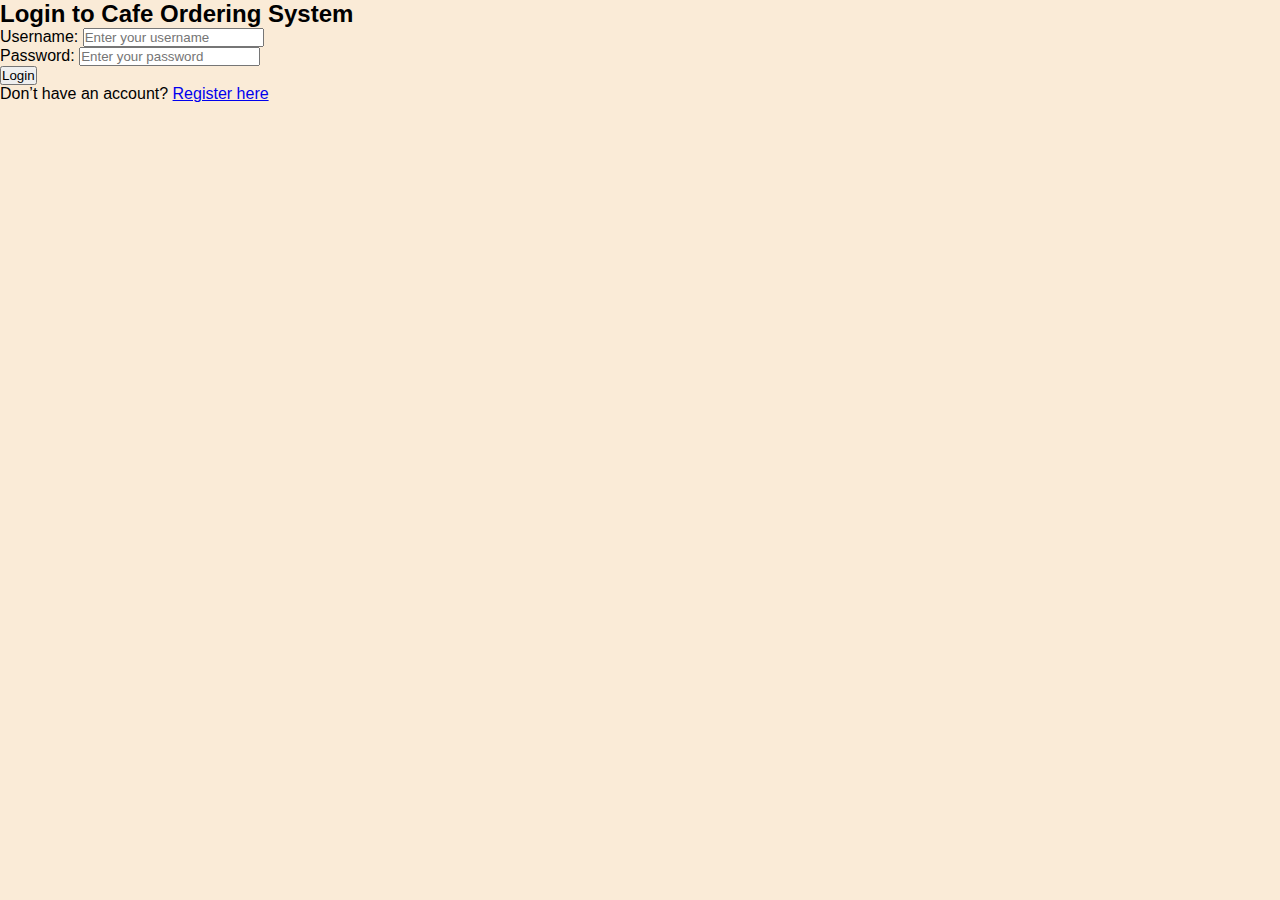
<file: login.html>
<!DOCTYPE html>
<html lang="en">
<head>
  <meta charset="UTF-8">
  <meta name="viewport" content="width=device-width, initial-scale=1.0">
  <title>Cafe System Login</title>
  <link rel="stylesheet" href="style.css">
</head>
<body>

  <!-- Login Container -->
  <div class="login-container">
    <h2>Login to Cafe Ordering System</h2>

    <!-- Login Form -->
    <form action="login.php" method="POST" class="login-form">
      <div class="form-group">
        <label for="username">Username:</label>
        <input type="text" id="username" name="username" required placeholder="Enter your username">
      </div>

      <div class="form-group">
        <label for="password">Password:</label>
        <input type="password" id="password" name="password" required placeholder="Enter your password">
      </div>

      <button type="submit" class="login-btn">Login</button>
    </form>

    <!-- Optional Register Link -->
    <p class="register-link">
      Don’t have an account? <a href="register.html">Register here</a>
    </p>
  </div>

</body>
</html>
</file>
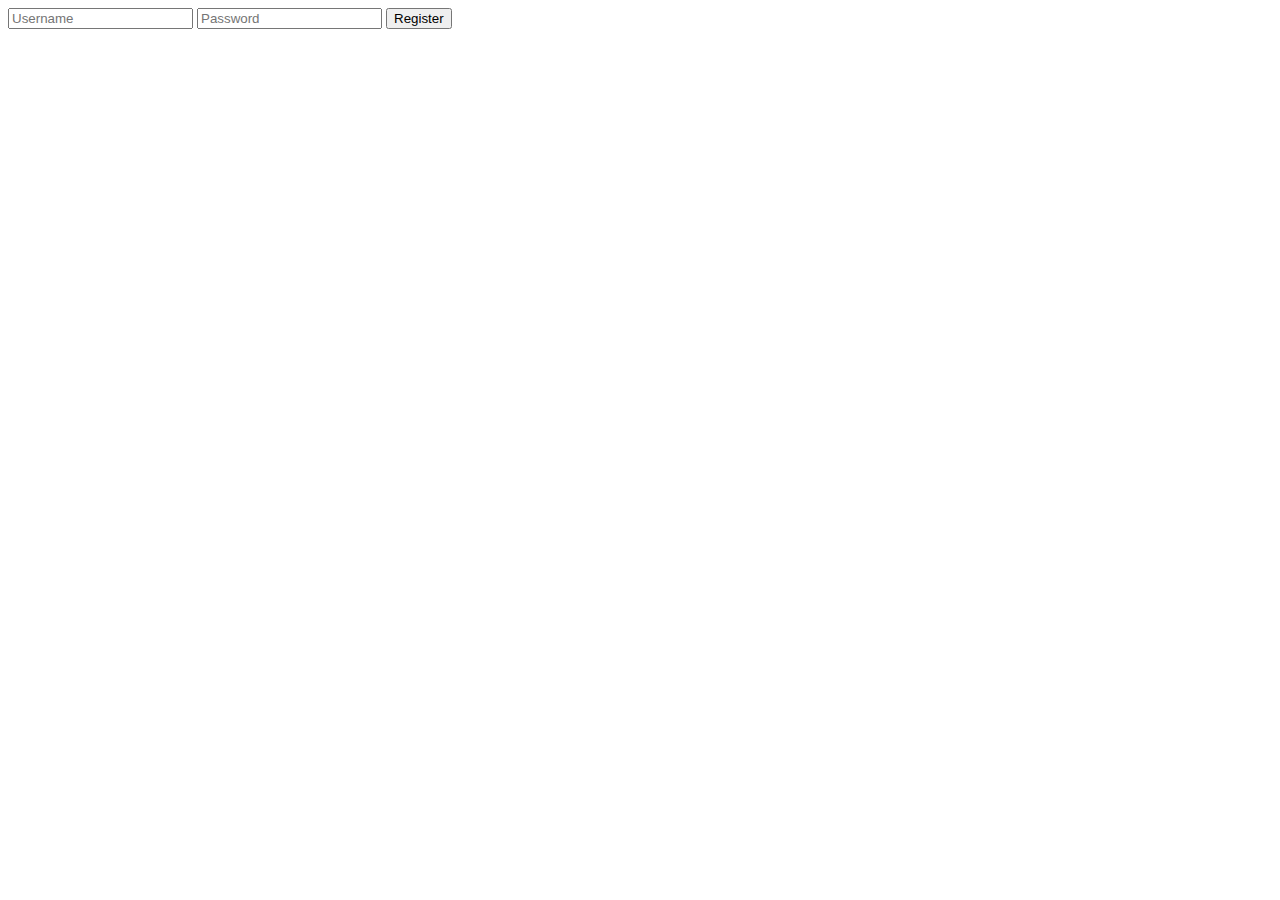
<file: register.html>
<!DOCTYPE html>
<html>
<head>
  <title>Register</title>
</head>
<body>
  <form method="POST" action="register.php">
    <input type="text" name="username" placeholder="Username" required>
    <input type="password" name="password" placeholder="Password" required>
    <button type="submit">Register</button>
  </form>
</body>
</html>
</file>
<file: style.css>
/* GENERAL RESET */
* {
  margin: 0;
  padding: 0;
  box-sizing: border-box;
}
.miniheader{
  display: flex;
}
/* BODY STYLING */
body {
  background-color: antiquewhite;
  overflow-x: hidden;
  font-family: Arial, sans-serif;
}

/* FIXED HEADER */
.header {
  position: fixed;
  top: 0;
  left: 0;
  width: 100%;
  height: 80px;
  background-color: #f5f0e1;
  color: #3e3e3e;
  display: flex;
  align-items: center;
  justify-content: center;
  padding: 10px;
  z-index: 1000;
  box-shadow: 0px 2px 10px rgba(0, 0, 0, 0.1);
  border-color: #6f8f72;
}

.logo {
  height: 125px;
  margin-right: 50px;
}

/* SIDEBAR */
.sidebar {
  position: fixed;
  top: 80px; 
  left: 0;
  width: 250px;
  height: calc(100vh - 80px);
  background-color: #f5f0e1;
  padding: 20px;
  overflow-y: hidden;
  box-shadow: 0px 2px 10px rgba(0, 0, 0, 0.1);
  display: flex;
  flex-direction: column;
}

/* MAIN CONTENT */
.main-content {
  margin-top: 80px;
  margin-left: 250px;
  padding: 20px;
  min-height: calc(100vh - 80px);
  overflow-y: auto;
}

/* TABS */
.page_header {
  text-align: center;
  margin-bottom: 15px;
  font-weight: bold;
  font-size: 16px;
}

.tab {
  background-color: #fff;
  color: rgb(102, 69, 2);
  padding: 10px;
  margin-bottom: 8px;
  cursor: pointer;
  border-radius: 10%;
  width: 100%;
  font-size: 16px;
  font-weight: 600;
  flex: 1;
  display: flex;
  align-items: center;
  justify-content: center;
}

.tab:hover {
  background-color: #8fb996;
  color: aliceblue;
}

.tab-content {
  display: none;
}

.tab-content.active {
  display: block;
}

ul li {
  margin-bottom: 10px;
}

.search-container {
  margin: 10px 0;
  display: flex;
  flex-direction: column;
  gap: 6px;
}

.search-container input {
  padding: 6px;
  border: 1px solid #ccc;
  border-radius: 5px;
  font-size: 12px;
}

.search-container button {
  padding: 6px;
  background-color: var(--button-color, #6f8f72);
  color: var(--button-text, #fff);
  border: none;
  border-radius: 5px;
  cursor: pointer;
  font-size: 12px;
}

.search-container button:hover {
  background-color: var(--highlight-color, #8fb996);
  color: #000;
}

/* Container to hold menu cards in grid */
.menu-grid {
  display: grid;
  grid-template-columns: repeat(4, 1fr);
  gap: 20px;
  row-gap: 40px;
  margin-bottom: 40px;
}

/* Menu Card Layout */
.menu-card {
  background-color: #fff;
  border-radius: 10px;
  padding: 20px 10px;
  text-align: center;
  box-shadow: 0 2px 8px rgba(0, 0, 0, 0.1);
  transition: transform 0.3s ease, box-shadow 0.3s ease;
  width: 100%;
  height: auto;
  min-height: 180px;
  display: flex;
  flex-direction: column;
  align-items: center;
  justify-content: space-between;
}

.menu-card h4 {
  margin: 30px 0 15px;
  font-size: 26px;
  font-weight: bold;
  color: #3e3e3e;
  text-align: center;
  line-height: 1.4;
  min-height: 70px;
  display: flex;
  align-items: center;
  justify-content: center;
}

.menu-card p {
  margin-bottom: 10px;
  font-weight: bold;
  color: #444;
}

.menu-card button {
  padding: 8px 16px;
  background-color: #6f8f72;
  color: white;
  border: none;
  border-radius: 5px;
  cursor: pointer;
}

.menu-card button:hover {
  background-color: #8fb996;
  color: black;
}

/* Hover effect for the card */
.menu-card:hover {
  transform: scale(1.03);
  box-shadow: 0 4px 12px rgba(0, 0, 0, 0.2);
}


.item-details {
  flex: 1;
}

.item-details h4 {
  margin: 0 0 5px;
}

.item-details p {
  margin: 0 0 10px;
  color: #444;
  font-weight: bold;
}

.item-details button {
  padding: 6px 12px;
  background-color: #6f8f72;
  color: white;
  border: none;
  border-radius: 5px;
  cursor: pointer;
}

.item-details button:hover {
  background-color: #8fb996;
  color: black;
}
.cart-section {
  margin-top: 30px;
  padding-top: 15px;
  border-top: 2px dashed #6f8f72;
  position: sticky;
  bottom: 0;
  background-color: aliceblue;
  padding-bottom: 20px;
  display: none;
}

/* Cart Modal Styles */
.cart-modal {
  display: none;
  position: fixed;
  top: 240px;
  left: 20px;
  width: 450px;
  max-height: 75vh;
  background-color: white;
  z-index: 1200;
  border-radius: 10px;
  box-shadow: 0 4px 20px rgba(0, 0, 0, 0.3);
  padding: 0;
}

.cart-modal.active {
  display: block;
}

.cart-modal-content {
  background-color: white;
  border-radius: 10px;
  padding: 25px;
  width: 100%;
  max-height: 75vh;
  display: flex;
  flex-direction: column;
}

.cart-modal-header {
  display: flex;
  justify-content: space-between;
  align-items: center;
  margin-bottom: 20px;
  border-bottom: 3px solid #6f8f72;
  padding-bottom: 15px;
}

.cart-modal-header h2 {
  margin: 0;
  font-size: 24px;
  color: #3e3e3e;
  font-weight: bold;
}

.close-btn {
  background: none;
  border: none;
  font-size: 28px;
  cursor: pointer;
  color: #6f8f72;
  padding: 0;
  width: 40px;
  height: 40px;
  display: flex;
  align-items: center;
  justify-content: center;
  transition: color 0.3s ease;
}

.close-btn:hover {
  color: #bc3232;
}

.cart-modal-items {
  list-style-type: none;
  padding: 0;
  margin: 0;
  max-height: 350px;
  overflow-y: auto;
  flex: 1;
  margin-bottom: 20px;
}

.cart-modal-items li {
  display: flex;
  justify-content: space-between;
  align-items: center;
  padding: 15px;
  border-bottom: 1px solid #eee;
  font-size: 15px;
  background-color: #f9f9f9;
  margin-bottom: 8px;
  border-radius: 5px;
}

.cart-modal-items strong {
  flex: 1;
  font-weight: bold;
  color: #3e3e3e;
}

.cart-modal-items button {
  padding: 6px 12px;
  margin-left: 8px;
  font-size: 13px;
  font-weight: bold;
  border: none;
  border-radius: 5px;
  background-color: #6f8f72;
  color: white;
  cursor: pointer;
  transition: background-color 0.3s ease;
}

.cart-modal-items button:hover {
  background-color: #8fb996;
  color: black;
}

.cart-modal-total {
  font-weight: bold;
  font-size: 18px;
  color: #3e3e3e;
  margin: 15px 0;
  text-align: right;
  padding: 15px;
  background-color: #f0f0f0;
  border-radius: 5px;
}

.cart-modal-buttons {
  display: flex;
  flex-direction: column;
  gap: 12px;
}

.reset-btn {
  width: 100%;
  padding: 12px;
  background-color: #bc3232;
  color: white;
  border: none;
  border-radius: 5px;
  cursor: pointer;
  font-weight: bold;
  font-size: 14px;
  transition: background-color 0.3s ease;
}

.reset-btn:hover {
  background-color: #f80000;
  color: white;
}

.cart-icon-btn {
  background-color: #6f8f72;
  color: white;
  padding: 8px;
  margin-bottom: 10px;
  cursor: pointer;
  border-radius: 10%;
  width: 100%;
  text-align: center;
  border: none;
  font-weight: bold;
  transition: background-color 0.3s ease;
  display: flex;
  align-items: center;
  justify-content: center;
  gap: 6px;
  font-size: 13px;
}

.cart-icon-btn:hover {
  background-color: #8fb996;
  color: black;
}

.cart-count {
  background-color: #bc3232;
  color: white;
  border-radius: 50%;
  min-width: 20px;
  height: 20px;
  display: flex;
  align-items: center;
  justify-content: center;
  font-size: 12px;
  font-weight: bold;
}

.cart-section h3 {
  margin-bottom: 10px;
}

#cart-items {
  list-style-type: none;
  padding-left: 0;
  max-height: 120px;
  overflow-y: auto;
  font-size: 14px;
}

#cart-total {
  margin-top: 10px;
  font-weight: bold;
}

.filter-container {
  margin-top: 8px;
  margin-bottom: 12px;
  font-size: 12px;
}

.filter-container label {
  display: block;
  margin-bottom: 4px;
}

.filter-container select {
  padding: 4px;
  border-radius: 5px;
  width: 100%;
  font-size: 11px;
}

.drink-section-heading {
  width: 100%;
  background-color: #6f8f72;
  color: white;
  padding: 10px 15px;
  font-size: 22px;
  font-weight: bold;
  margin: 30px 0 15px;
  border-radius: 8px;
  
}

.desert-section-heading {
  width: 100%;
  background-color: #6f8f72;
  color: white;
  padding: 10px 15px;
  font-size: 22px;
  font-weight: bold;
  margin: 30px 0 15px;
  border-radius: 8px;
  
}

#reset-btn {
  padding: 8px 14px;
  background-color: #bc3232;
  color: white;
  border: none;
  border-radius: 5px;
  cursor: pointer;
  font-weight: bold;
  transition: 0.3s;
}

#reset-btn:hover {
  background-color: #f80000;
  color: black;
}


#cart-items button {
  padding: 4px 8px;
  margin-left: 5px;
  font-size: 14px;
  font-weight: bold;
  border: none;
  border-radius: 4px;
  background-color: #6f8f72;
  color: white;
  cursor: pointer;
  transition: background-color 0.3s ease;
}

#cart-items button:hover {
  background-color: #8fb996;
  color: black;
}

.final-order-btn{

  margin-top: 20px;
  width: 100%;
  height: 25px ;
  background-color:   #6f8f72;
  font-weight: bold;
  border-radius: 10%;
  color: white;
  border: none;

}
.final-order-btn:hover {
  background-color: rgb(57, 84, 2);
  color: white;
}

.active-tab {
  font-weight: bold;
  border-bottom: 3px solid currentColor;
}

/* Active tab highlighting */
.tab.active-tab {
  font-weight: bold;
  border: 3px solid;
  transform: scale(1.05);
  transition: all 0.3s ease;
}
</file>
